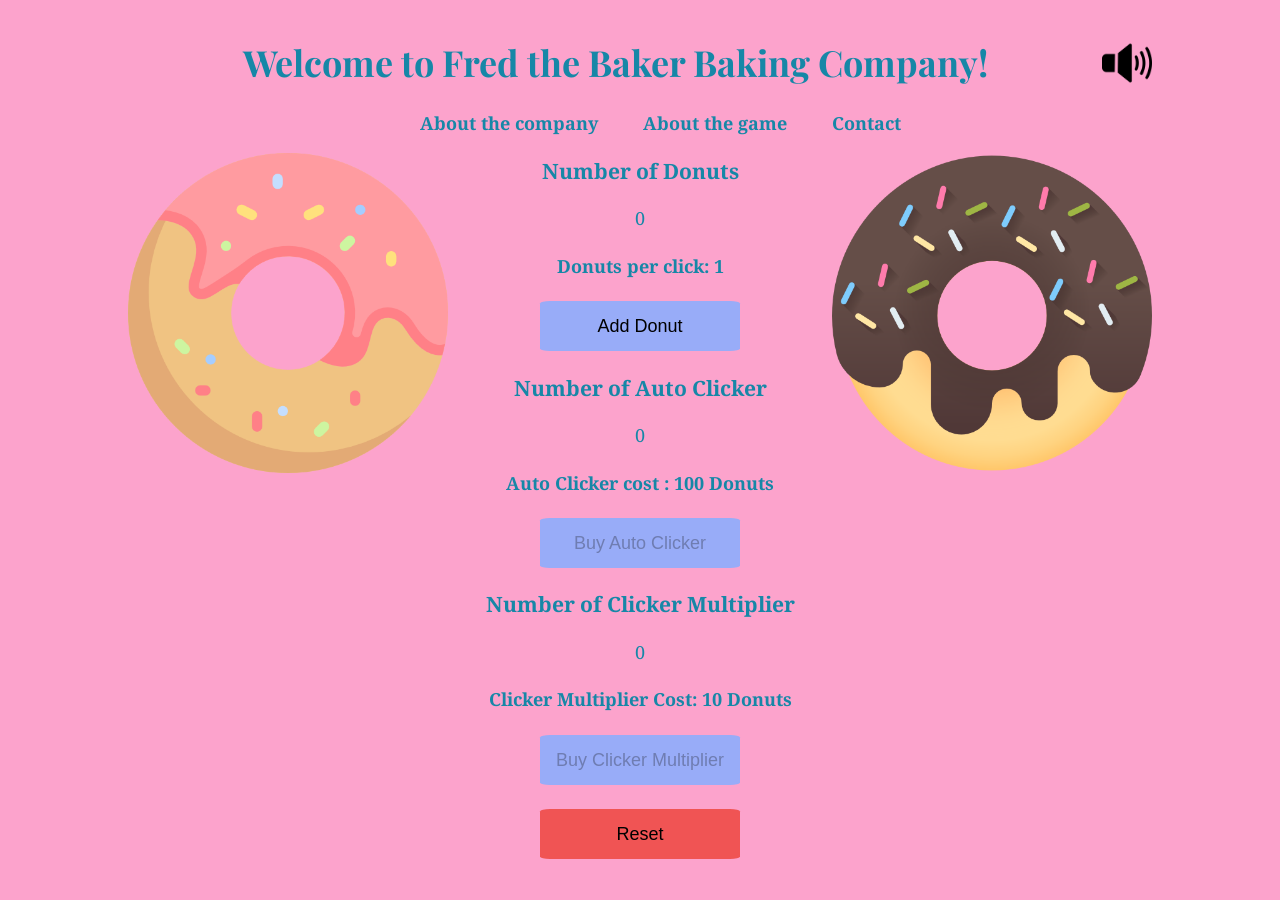
<file: index.html>
<!DOCTYPE html>
<html lang="en">
  <head>
    <meta charset="UTF-8" />
    <meta http-equiv="X-UA-Compatible" content="IE=edge" />
    <meta name="viewport" content="width=device-width, initial-scale=1.0" />
    <title>Donut Shop</title>
    <link rel="shortcut icon" href="lib/donut1.png" type="image/x-icon">
    <link rel="stylesheet" href="src/css/style.css">
  </head>
  <body>
    <header>
      <img src="lib/sound.png" alt="sound" class="sound">
      <div class="greet center"><h1>Welcome to Fred the Baker Baking Company!</h1></div>
      <nav>
        <ul class="nav center" >
          <li class="aboutCompany">About the company</li>
          <li class="aboutGame">About the game</li>
          <li class="contact">Contact</li>
        </ul>
      </nav>
    </header>
    <div class="information">
    </div>
    <img src="lib/donut1.png" alt="donut1" class="donut1">
    <img src="lib/donut2.png" alt="donut2" class="donut2">
    <div class="donut">
        <h3>Number of Donuts</h3>
        <p class="showDonutNums"></p>
        <h4>Donuts per click: <span class="donutsPerClick">1</span></h4>
        <button class="addDonut">Add Donut</button>
    </div>
    <div class="autoClicker">
        <h3>Number of Auto Clicker</h3>
        <p class="showAutoClicker">0</p>
        <h4>Auto Clicker cost : <span class="autoClickerCost">100</span> Donuts</h4>
        <button class="buyAutoClicker" disabled>Buy Auto Clicker</button>
    </div>
    <div class="clickerMultiplier">
        <h3>Number of Clicker Multiplier</h3>
        <p class="showClickerMultiplier">0</p>
        <label for="buyClickerMultiplier"></label>
        <h4>Clicker Multiplier Cost: <span class="multiplierCost">10</span> Donuts</h4>
        <button class="buyClickerMultiplier" disabled>Buy Clicker Multiplier</button>
    </div>
    <br>
    <div class="reset">
      <button class="resetButton">Reset</button>
    </div>
    <script src="src/js/donut.js"></script>
    <script src="src/js/app.js"></script>
  </body>
</html>
</file>
<file: src/css/style.css>
@import url("https://fonts.googleapis.com/css2?family=Noto+Serif&family=Playfair+Display&family=Roboto:wght@400;700&family=Sacramento&display=swap");
/* * {
  -webkit-box-sizing: border-box;
          box-sizing: border-box;
  margin: 0;
  padding: 0;
} */

body {
    font-family: 'Noto Serif', serif;
    background-color: #FCA3CC;
    color: #1687A7;
    text-align: center;
    font-size: large;
    margin: 3% 10%;
}
h1 {
    font-family: 'Playfair Display', serif;
}
.sound {
    width: 50px;
    float: right;
    cursor: pointer;
}

.donut1,.donut2 {
     width: 25vw;   
}
.donut1 {
    float: left;
    animation: rotation 4s infinite linear;
}
.donut2 {
    float: right;
    animation: rotation2 4s infinite linear;
}
@keyframes rotation {
  from {
    transform: rotate(0deg);
  }
  to {
    transform: rotate(359deg);
  }
}
@keyframes rotation2 {
  from {
    transform: rotate(359deg);
  }
  to {
    transform: rotate(0deg);
  }
}
button {
    cursor: pointer;
    border-radius: 5%;
    background-color: #98ACF8;
    border: none;
    height: 50px;
    width: 200px;
    font-size: large;
}
button:hover {
    background-color: aliceblue;
}
.nav {
    list-style-type: none; 
}
.nav li {
    font-weight: bold;
    display: inline;
    padding: 20px;
    cursor: pointer;
}
.nav li:hover {
    font-size: x-large;
    color: aliceblue;
}
.resetButton {
    background-color:#F05454;
}
.information {
    padding: 0% 10%;
}
</file>
